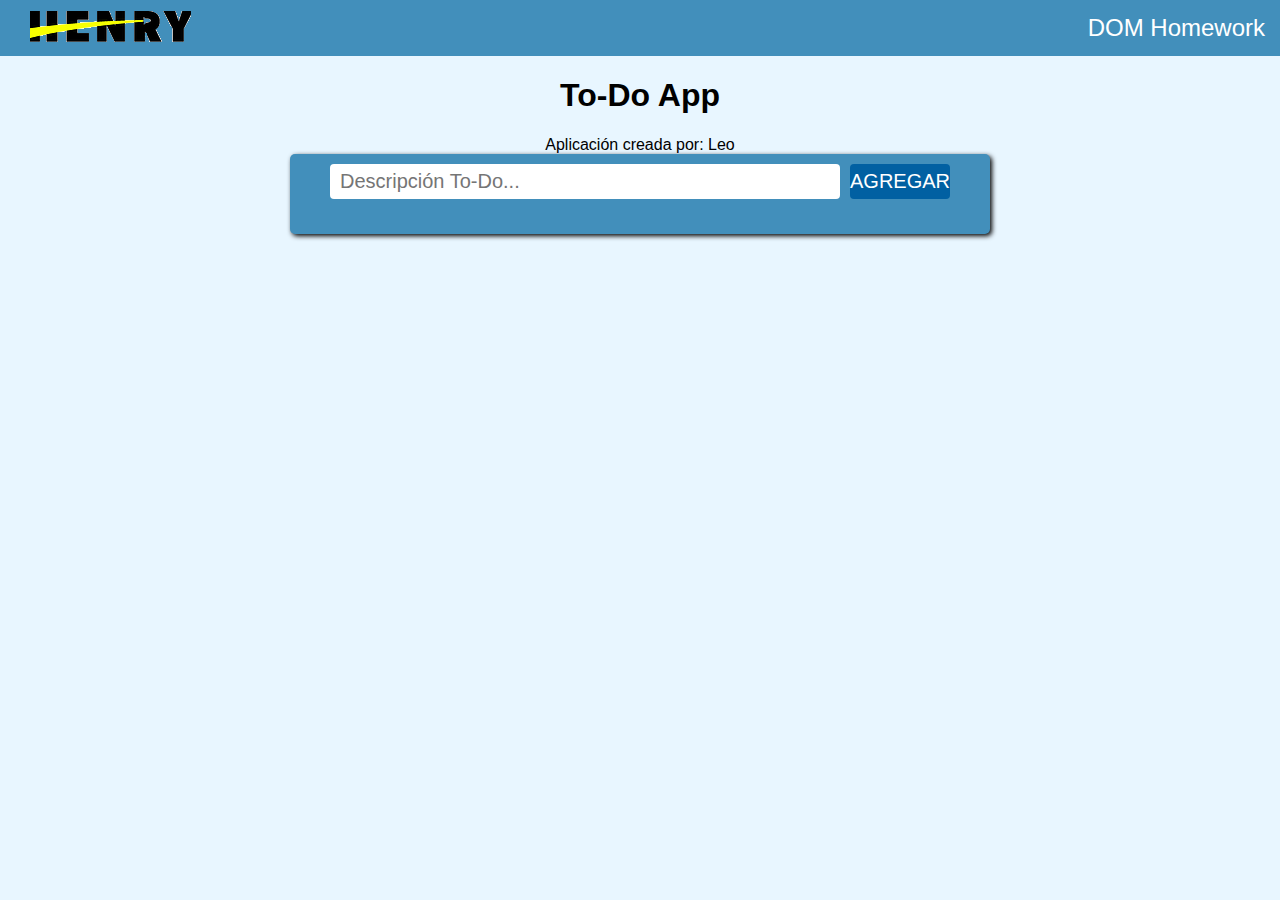
<file: 01-DOM/homework/index.html>
<html>
    <head>
        <meta charset="utf-8">
        <title>Henry</title>
        <link rel="stylesheet" href="./assets/style.css">
        <script type="text/javascript" src="./DOMhomework.js" async></script>
    </head>
    <body>
        <div id="header">
            <a href="https://www.soyhenry.com/" target="_blank_"><img src="./assets/henry.png" /></a>
            <span>DOM Homework</span>
        </div>
        <h1>To-Do App</h1>
        <div><span id="createdBy">Aplicación creada por:</span></div>
        <div id="container">
            <div id="inputContainer">
                <input type="text" id="toDoInput" placeholder="Descripción To-Do..."/><div id="addButton"><span>AGREGAR</span></div>
            </div>
            <div id="toDoContainer"></div>
        </div>
    </body>
</html>
</file>
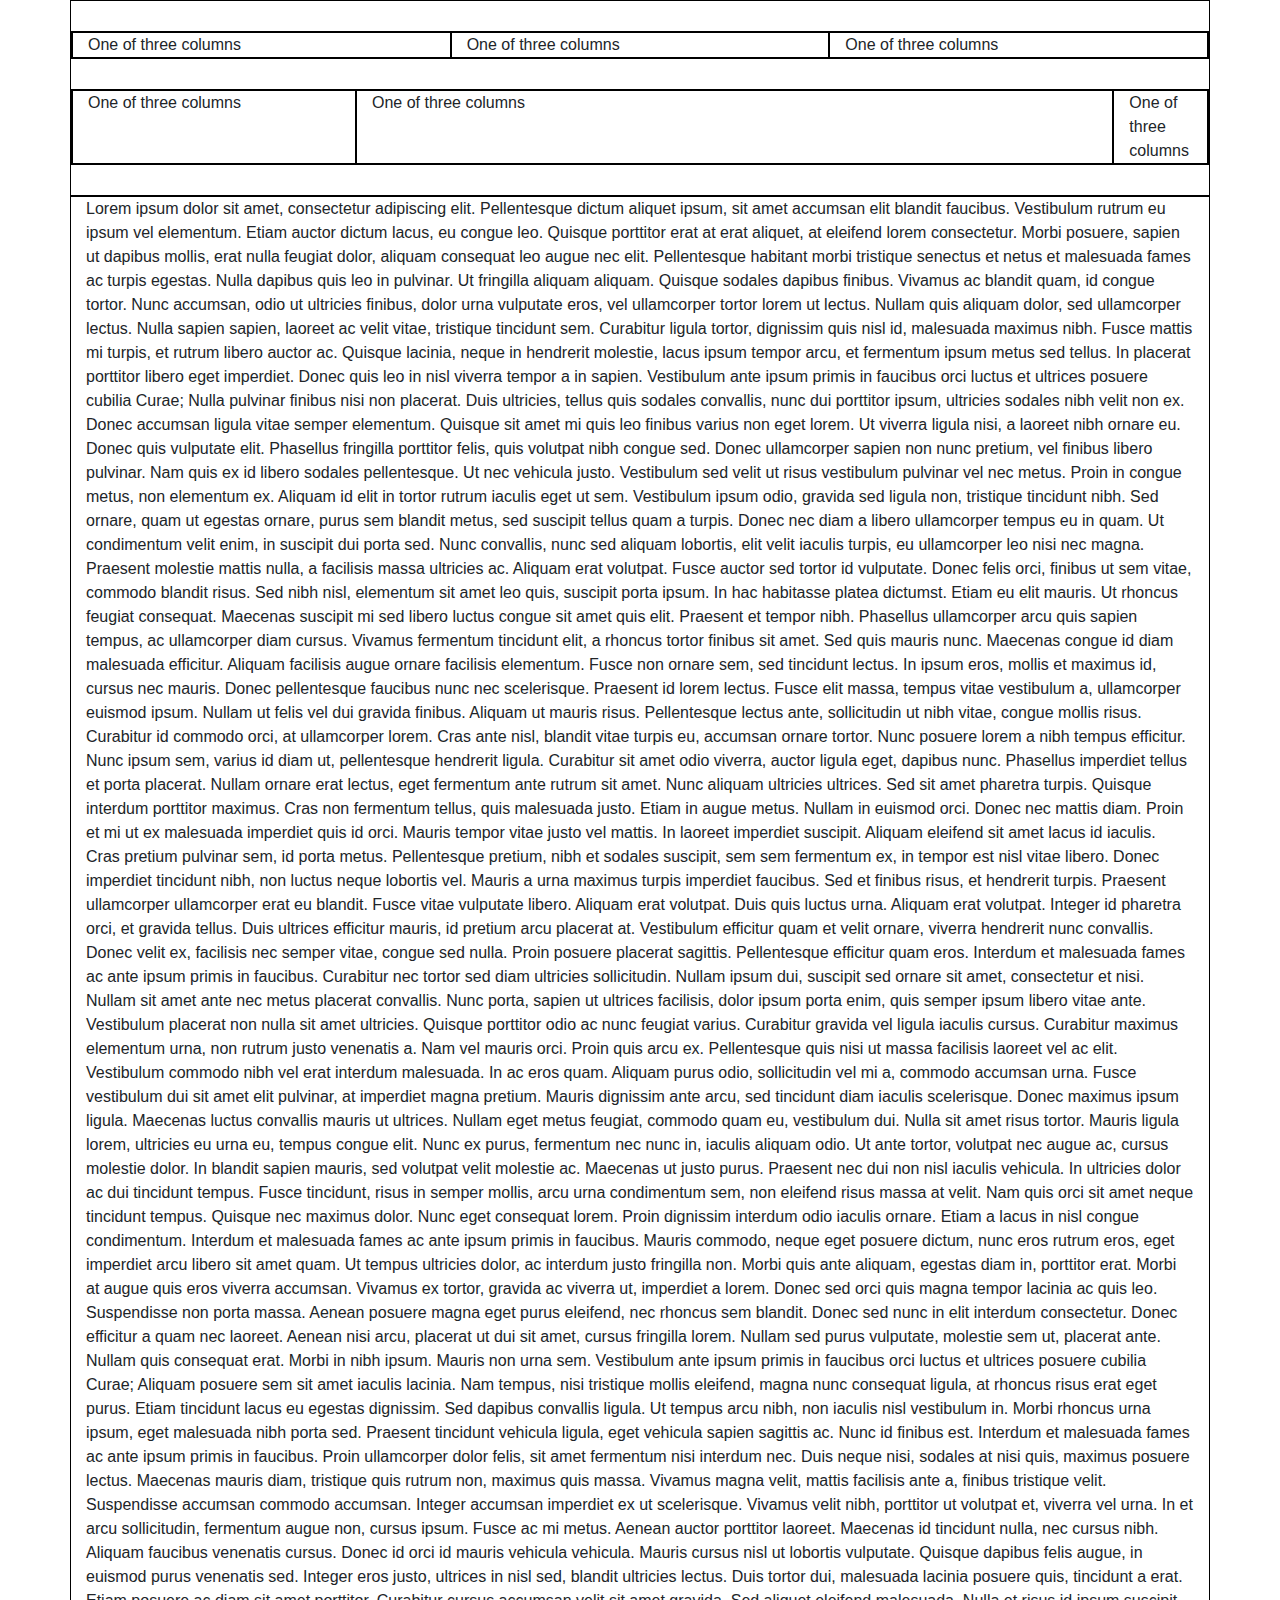
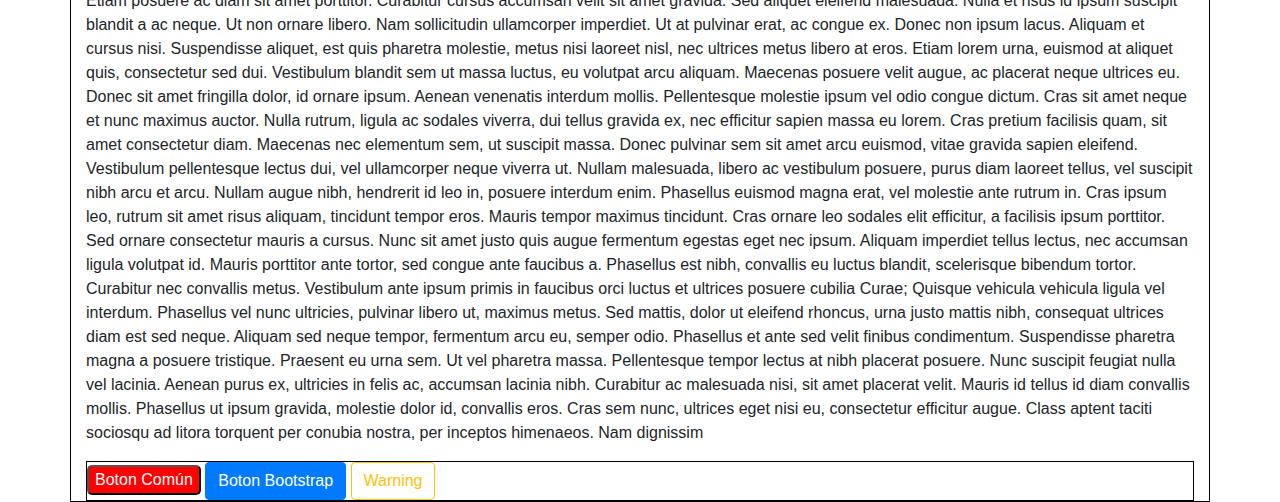
<file: 02-CSS/demo/index.html>
<!DOCTYPE html>

<html>

<head>
  <link rel="stylesheet" href="https://stackpath.bootstrapcdn.com/bootstrap/4.4.1/css/bootstrap.min.css"
    integrity="sha384-Vkoo8x4CGsO3+Hhxv8T/Q5PaXtkKtu6ug5TOeNV6gBiFeWPGFN9MuhOf23Q9Ifjh" crossorigin="anonymous">
</head>
<meta charset=UTF-8>
<style media="screen">
  .buttonComun {
    color: white;
    background-color: red;
    border-radius: 5px;
  }

  div {
    border: 1px solid black;
  }

  div.row {
    margin-top: 30px;
    margin-bottom: 30px;
  }
</style>

<body>


  <div class="container">
    <div class="row">
      <div class="col-sm">
        One of three columns
      </div>
      <div class="col-sm">
        One of three columns
      </div>
      <div class="col-sm">
        One of three columns
      </div>
    </div>
    <div class="row">
      <div class="col-lg-3">
        One of three columns
      </div>
      <div class="col-lg-8">
        One of three columns
      </div>
      <div class="col-lg-1">
        One of three columns
      </div>
    </div>
  </div>

  <div class='container'>
    <p> Lorem ipsum dolor sit amet, consectetur adipiscing elit. Pellentesque dictum aliquet ipsum, sit amet accumsan
      elit blandit faucibus. Vestibulum rutrum eu ipsum vel elementum. Etiam auctor dictum lacus, eu congue leo. Quisque
      porttitor erat at erat aliquet, at eleifend lorem consectetur. Morbi posuere, sapien ut dapibus mollis, erat nulla
      feugiat dolor, aliquam consequat leo augue nec elit. Pellentesque habitant morbi tristique senectus et netus et
      malesuada fames ac turpis egestas. Nulla dapibus quis leo in pulvinar. Ut fringilla aliquam aliquam. Quisque
      sodales dapibus finibus. Vivamus ac blandit quam, id congue tortor. Nunc accumsan, odio ut ultricies finibus,
      dolor urna vulputate eros, vel ullamcorper tortor lorem ut lectus. Nullam quis aliquam dolor, sed ullamcorper
      lectus.

      Nulla sapien sapien, laoreet ac velit vitae, tristique tincidunt sem. Curabitur ligula tortor, dignissim quis nisl
      id, malesuada maximus nibh. Fusce mattis mi turpis, et rutrum libero auctor ac. Quisque lacinia, neque in
      hendrerit molestie, lacus ipsum tempor arcu, et fermentum ipsum metus sed tellus. In placerat porttitor libero
      eget imperdiet. Donec quis leo in nisl viverra tempor a in sapien. Vestibulum ante ipsum primis in faucibus orci
      luctus et ultrices posuere cubilia Curae; Nulla pulvinar finibus nisi non placerat. Duis ultricies, tellus quis
      sodales convallis, nunc dui porttitor ipsum, ultricies sodales nibh velit non ex. Donec accumsan ligula vitae
      semper elementum. Quisque sit amet mi quis leo finibus varius non eget lorem.

      Ut viverra ligula nisi, a laoreet nibh ornare eu. Donec quis vulputate elit. Phasellus fringilla porttitor felis,
      quis volutpat nibh congue sed. Donec ullamcorper sapien non nunc pretium, vel finibus libero pulvinar. Nam quis ex
      id libero sodales pellentesque. Ut nec vehicula justo. Vestibulum sed velit ut risus vestibulum pulvinar vel nec
      metus. Proin in congue metus, non elementum ex. Aliquam id elit in tortor rutrum iaculis eget ut sem. Vestibulum
      ipsum odio, gravida sed ligula non, tristique tincidunt nibh. Sed ornare, quam ut egestas ornare, purus sem
      blandit metus, sed suscipit tellus quam a turpis. Donec nec diam a libero ullamcorper tempus eu in quam.

      Ut condimentum velit enim, in suscipit dui porta sed. Nunc convallis, nunc sed aliquam lobortis, elit velit
      iaculis turpis, eu ullamcorper leo nisi nec magna. Praesent molestie mattis nulla, a facilisis massa ultricies ac.
      Aliquam erat volutpat. Fusce auctor sed tortor id vulputate. Donec felis orci, finibus ut sem vitae, commodo
      blandit risus. Sed nibh nisl, elementum sit amet leo quis, suscipit porta ipsum. In hac habitasse platea dictumst.
      Etiam eu elit mauris. Ut rhoncus feugiat consequat. Maecenas suscipit mi sed libero luctus congue sit amet quis
      elit. Praesent et tempor nibh. Phasellus ullamcorper arcu quis sapien tempus, ac ullamcorper diam cursus. Vivamus
      fermentum tincidunt elit, a rhoncus tortor finibus sit amet.

      Sed quis mauris nunc. Maecenas congue id diam malesuada efficitur. Aliquam facilisis augue ornare facilisis
      elementum. Fusce non ornare sem, sed tincidunt lectus. In ipsum eros, mollis et maximus id, cursus nec mauris.
      Donec pellentesque faucibus nunc nec scelerisque. Praesent id lorem lectus.

      Fusce elit massa, tempus vitae vestibulum a, ullamcorper euismod ipsum. Nullam ut felis vel dui gravida finibus.
      Aliquam ut mauris risus. Pellentesque lectus ante, sollicitudin ut nibh vitae, congue mollis risus. Curabitur id
      commodo orci, at ullamcorper lorem. Cras ante nisl, blandit vitae turpis eu, accumsan ornare tortor. Nunc posuere
      lorem a nibh tempus efficitur. Nunc ipsum sem, varius id diam ut, pellentesque hendrerit ligula. Curabitur sit
      amet odio viverra, auctor ligula eget, dapibus nunc. Phasellus imperdiet tellus et porta placerat. Nullam ornare
      erat lectus, eget fermentum ante rutrum sit amet.

      Nunc aliquam ultricies ultrices. Sed sit amet pharetra turpis. Quisque interdum porttitor maximus. Cras non
      fermentum tellus, quis malesuada justo. Etiam in augue metus. Nullam in euismod orci. Donec nec mattis diam. Proin
      et mi ut ex malesuada imperdiet quis id orci. Mauris tempor vitae justo vel mattis. In laoreet imperdiet suscipit.
      Aliquam eleifend sit amet lacus id iaculis. Cras pretium pulvinar sem, id porta metus. Pellentesque pretium, nibh
      et sodales suscipit, sem sem fermentum ex, in tempor est nisl vitae libero. Donec imperdiet tincidunt nibh, non
      luctus neque lobortis vel. Mauris a urna maximus turpis imperdiet faucibus. Sed et finibus risus, et hendrerit
      turpis.

      Praesent ullamcorper ullamcorper erat eu blandit. Fusce vitae vulputate libero. Aliquam erat volutpat. Duis quis
      luctus urna. Aliquam erat volutpat. Integer id pharetra orci, et gravida tellus. Duis ultrices efficitur mauris,
      id pretium arcu placerat at. Vestibulum efficitur quam et velit ornare, viverra hendrerit nunc convallis. Donec
      velit ex, facilisis nec semper vitae, congue sed nulla. Proin posuere placerat sagittis. Pellentesque efficitur
      quam eros. Interdum et malesuada fames ac ante ipsum primis in faucibus. Curabitur nec tortor sed diam ultricies
      sollicitudin. Nullam ipsum dui, suscipit sed ornare sit amet, consectetur et nisi.

      Nullam sit amet ante nec metus placerat convallis. Nunc porta, sapien ut ultrices facilisis, dolor ipsum porta
      enim, quis semper ipsum libero vitae ante. Vestibulum placerat non nulla sit amet ultricies. Quisque porttitor
      odio ac nunc feugiat varius. Curabitur gravida vel ligula iaculis cursus. Curabitur maximus elementum urna, non
      rutrum justo venenatis a. Nam vel mauris orci. Proin quis arcu ex. Pellentesque quis nisi ut massa facilisis
      laoreet vel ac elit. Vestibulum commodo nibh vel erat interdum malesuada. In ac eros quam. Aliquam purus odio,
      sollicitudin vel mi a, commodo accumsan urna.

      Fusce vestibulum dui sit amet elit pulvinar, at imperdiet magna pretium. Mauris dignissim ante arcu, sed tincidunt
      diam iaculis scelerisque. Donec maximus ipsum ligula. Maecenas luctus convallis mauris ut ultrices. Nullam eget
      metus feugiat, commodo quam eu, vestibulum dui. Nulla sit amet risus tortor. Mauris ligula lorem, ultricies eu
      urna eu, tempus congue elit. Nunc ex purus, fermentum nec nunc in, iaculis aliquam odio. Ut ante tortor, volutpat
      nec augue ac, cursus molestie dolor. In blandit sapien mauris, sed volutpat velit molestie ac. Maecenas ut justo
      purus. Praesent nec dui non nisl iaculis vehicula.

      In ultricies dolor ac dui tincidunt tempus. Fusce tincidunt, risus in semper mollis, arcu urna condimentum sem,
      non eleifend risus massa at velit. Nam quis orci sit amet neque tincidunt tempus. Quisque nec maximus dolor. Nunc
      eget consequat lorem. Proin dignissim interdum odio iaculis ornare. Etiam a lacus in nisl congue condimentum.
      Interdum et malesuada fames ac ante ipsum primis in faucibus. Mauris commodo, neque eget posuere dictum, nunc eros
      rutrum eros, eget imperdiet arcu libero sit amet quam. Ut tempus ultricies dolor, ac interdum justo fringilla non.
      Morbi quis ante aliquam, egestas diam in, porttitor erat. Morbi at augue quis eros viverra accumsan.

      Vivamus ex tortor, gravida ac viverra ut, imperdiet a lorem. Donec sed orci quis magna tempor lacinia ac quis leo.
      Suspendisse non porta massa. Aenean posuere magna eget purus eleifend, nec rhoncus sem blandit. Donec sed nunc in
      elit interdum consectetur. Donec efficitur a quam nec laoreet. Aenean nisi arcu, placerat ut dui sit amet, cursus
      fringilla lorem. Nullam sed purus vulputate, molestie sem ut, placerat ante. Nullam quis consequat erat. Morbi in
      nibh ipsum. Mauris non urna sem. Vestibulum ante ipsum primis in faucibus orci luctus et ultrices posuere cubilia
      Curae;

      Aliquam posuere sem sit amet iaculis lacinia. Nam tempus, nisi tristique mollis eleifend, magna nunc consequat
      ligula, at rhoncus risus erat eget purus. Etiam tincidunt lacus eu egestas dignissim. Sed dapibus convallis
      ligula. Ut tempus arcu nibh, non iaculis nisl vestibulum in. Morbi rhoncus urna ipsum, eget malesuada nibh porta
      sed. Praesent tincidunt vehicula ligula, eget vehicula sapien sagittis ac. Nunc id finibus est. Interdum et
      malesuada fames ac ante ipsum primis in faucibus. Proin ullamcorper dolor felis, sit amet fermentum nisi interdum
      nec.

      Duis neque nisi, sodales at nisi quis, maximus posuere lectus. Maecenas mauris diam, tristique quis rutrum non,
      maximus quis massa. Vivamus magna velit, mattis facilisis ante a, finibus tristique velit. Suspendisse accumsan
      commodo accumsan. Integer accumsan imperdiet ex ut scelerisque. Vivamus velit nibh, porttitor ut volutpat et,
      viverra vel urna. In et arcu sollicitudin, fermentum augue non, cursus ipsum. Fusce ac mi metus. Aenean auctor
      porttitor laoreet. Maecenas id tincidunt nulla, nec cursus nibh. Aliquam faucibus venenatis cursus. Donec id orci
      id mauris vehicula vehicula. Mauris cursus nisl ut lobortis vulputate. Quisque dapibus felis augue, in euismod
      purus venenatis sed.

      Integer eros justo, ultrices in nisl sed, blandit ultricies lectus. Duis tortor dui, malesuada lacinia posuere
      quis, tincidunt a erat. Etiam posuere ac diam sit amet porttitor. Curabitur cursus accumsan velit sit amet
      gravida. Sed aliquet eleifend malesuada. Nulla et risus id ipsum suscipit blandit a ac neque. Ut non ornare
      libero. Nam sollicitudin ullamcorper imperdiet. Ut at pulvinar erat, ac congue ex. Donec non ipsum lacus. Aliquam
      et cursus nisi. Suspendisse aliquet, est quis pharetra molestie, metus nisi laoreet nisl, nec ultrices metus
      libero at eros. Etiam lorem urna, euismod at aliquet quis, consectetur sed dui. Vestibulum blandit sem ut massa
      luctus, eu volutpat arcu aliquam.

      Maecenas posuere velit augue, ac placerat neque ultrices eu. Donec sit amet fringilla dolor, id ornare ipsum.
      Aenean venenatis interdum mollis. Pellentesque molestie ipsum vel odio congue dictum. Cras sit amet neque et nunc
      maximus auctor. Nulla rutrum, ligula ac sodales viverra, dui tellus gravida ex, nec efficitur sapien massa eu
      lorem. Cras pretium facilisis quam, sit amet consectetur diam. Maecenas nec elementum sem, ut suscipit massa.
      Donec pulvinar sem sit amet arcu euismod, vitae gravida sapien eleifend. Vestibulum pellentesque lectus dui, vel
      ullamcorper neque viverra ut. Nullam malesuada, libero ac vestibulum posuere, purus diam laoreet tellus, vel
      suscipit nibh arcu et arcu.

      Nullam augue nibh, hendrerit id leo in, posuere interdum enim. Phasellus euismod magna erat, vel molestie ante
      rutrum in. Cras ipsum leo, rutrum sit amet risus aliquam, tincidunt tempor eros. Mauris tempor maximus tincidunt.
      Cras ornare leo sodales elit efficitur, a facilisis ipsum porttitor. Sed ornare consectetur mauris a cursus. Nunc
      sit amet justo quis augue fermentum egestas eget nec ipsum. Aliquam imperdiet tellus lectus, nec accumsan ligula
      volutpat id. Mauris porttitor ante tortor, sed congue ante faucibus a. Phasellus est nibh, convallis eu luctus
      blandit, scelerisque bibendum tortor. Curabitur nec convallis metus. Vestibulum ante ipsum primis in faucibus orci
      luctus et ultrices posuere cubilia Curae; Quisque vehicula vehicula ligula vel interdum. Phasellus vel nunc
      ultricies, pulvinar libero ut, maximus metus.

      Sed mattis, dolor ut eleifend rhoncus, urna justo mattis nibh, consequat ultrices diam est sed neque. Aliquam sed
      neque tempor, fermentum arcu eu, semper odio. Phasellus et ante sed velit finibus condimentum. Suspendisse
      pharetra magna a posuere tristique. Praesent eu urna sem. Ut vel pharetra massa. Pellentesque tempor lectus at
      nibh placerat posuere. Nunc suscipit feugiat nulla vel lacinia.

      Aenean purus ex, ultricies in felis ac, accumsan lacinia nibh. Curabitur ac malesuada nisi, sit amet placerat
      velit. Mauris id tellus id diam convallis mollis. Phasellus ut ipsum gravida, molestie dolor id, convallis eros.
      Cras sem nunc, ultrices eget nisi eu, consectetur efficitur augue. Class aptent taciti sociosqu ad litora torquent
      per conubia nostra, per inceptos himenaeos. Nam dignissim</p>
    <div>


      <button type="button" class="buttonComun">Boton Común</button>
      <button class="btn btn-primary">Boton Bootstrap</button>
      <button type="button" class="btn btn-outline-warning">Warning</button>


      <script src="https://code.jquery.com/jquery-3.4.1.slim.min.js"
        integrity="sha384-J6qa4849blE2+poT4WnyKhv5vZF5SrPo0iEjwBvKU7imGFAV0wwj1yYfoRSJoZ+n"
        crossorigin="anonymous"></script>
      <script src="https://cdn.jsdelivr.net/npm/popper.js@1.16.0/dist/umd/popper.min.js"
        integrity="sha384-Q6E9RHvbIyZFJoft+2mJbHaEWldlvI9IOYy5n3zV9zzTtmI3UksdQRVvoxMfooAo"
        crossorigin="anonymous"></script>
      <script src="https://stackpath.bootstrapcdn.com/bootstrap/4.4.1/js/bootstrap.min.js"
        integrity="sha384-wfSDF2E50Y2D1uUdj0O3uMBJnjuUD4Ih7YwaYd1iqfktj0Uod8GCExl3Og8ifwB6"
        crossorigin="anonymous"></script>
</body>

</html>
</file>
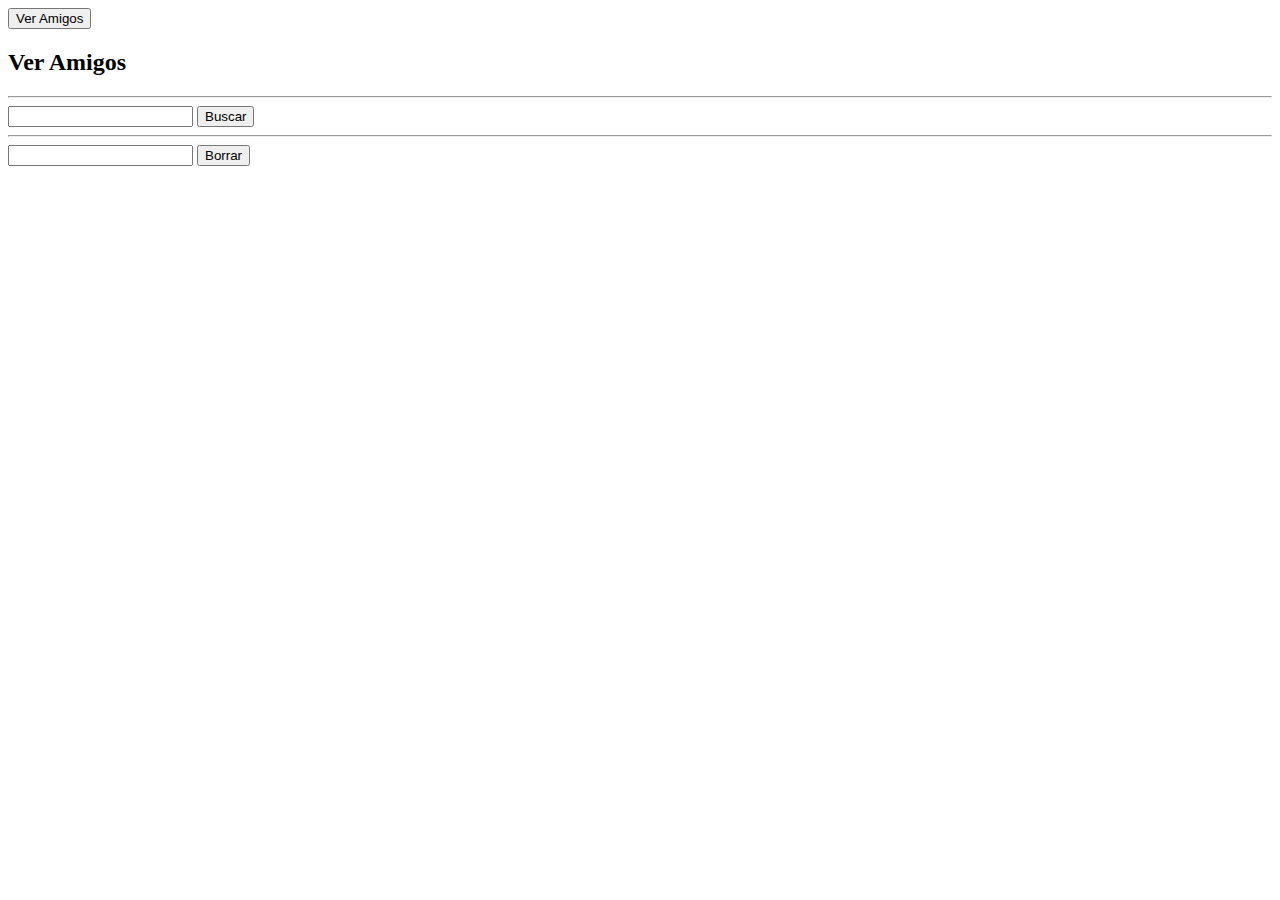
<file: 04-Ajax/homework/index.html>
<!DOCTYPE html>
<html lang="en">
<head>
  <meta charset="UTF-8">
  <meta name="viewport" content="width=device-width, initial-scale=1.0">
  <script src="https://ajax.googleapis.com/ajax/libs/jquery/3.4.1/jquery.min.js"></script>

  <title>HomeWork Ajax</title>
</head>
<body>
  <button id='boton'>Ver Amigos</button>
  <ul id='lista'>
  </ul>

  <h2>Ver Amigos</h2>
  <!-- <img src='https://upload.wikimedia.org/wikipedia/commons/c/c7/Loading_2.gif' /> -->
  <hr>
  <input id='input'></input>
  <button id='search'>Buscar</button>
  <span id='amigo'></span>

  <hr>
  <input id='inputDelete'></input>
  <button id='delete'>Borrar</button>
  <span id='success'></span>
  <script src="index.js"></script>
</body>
</html>
</file>
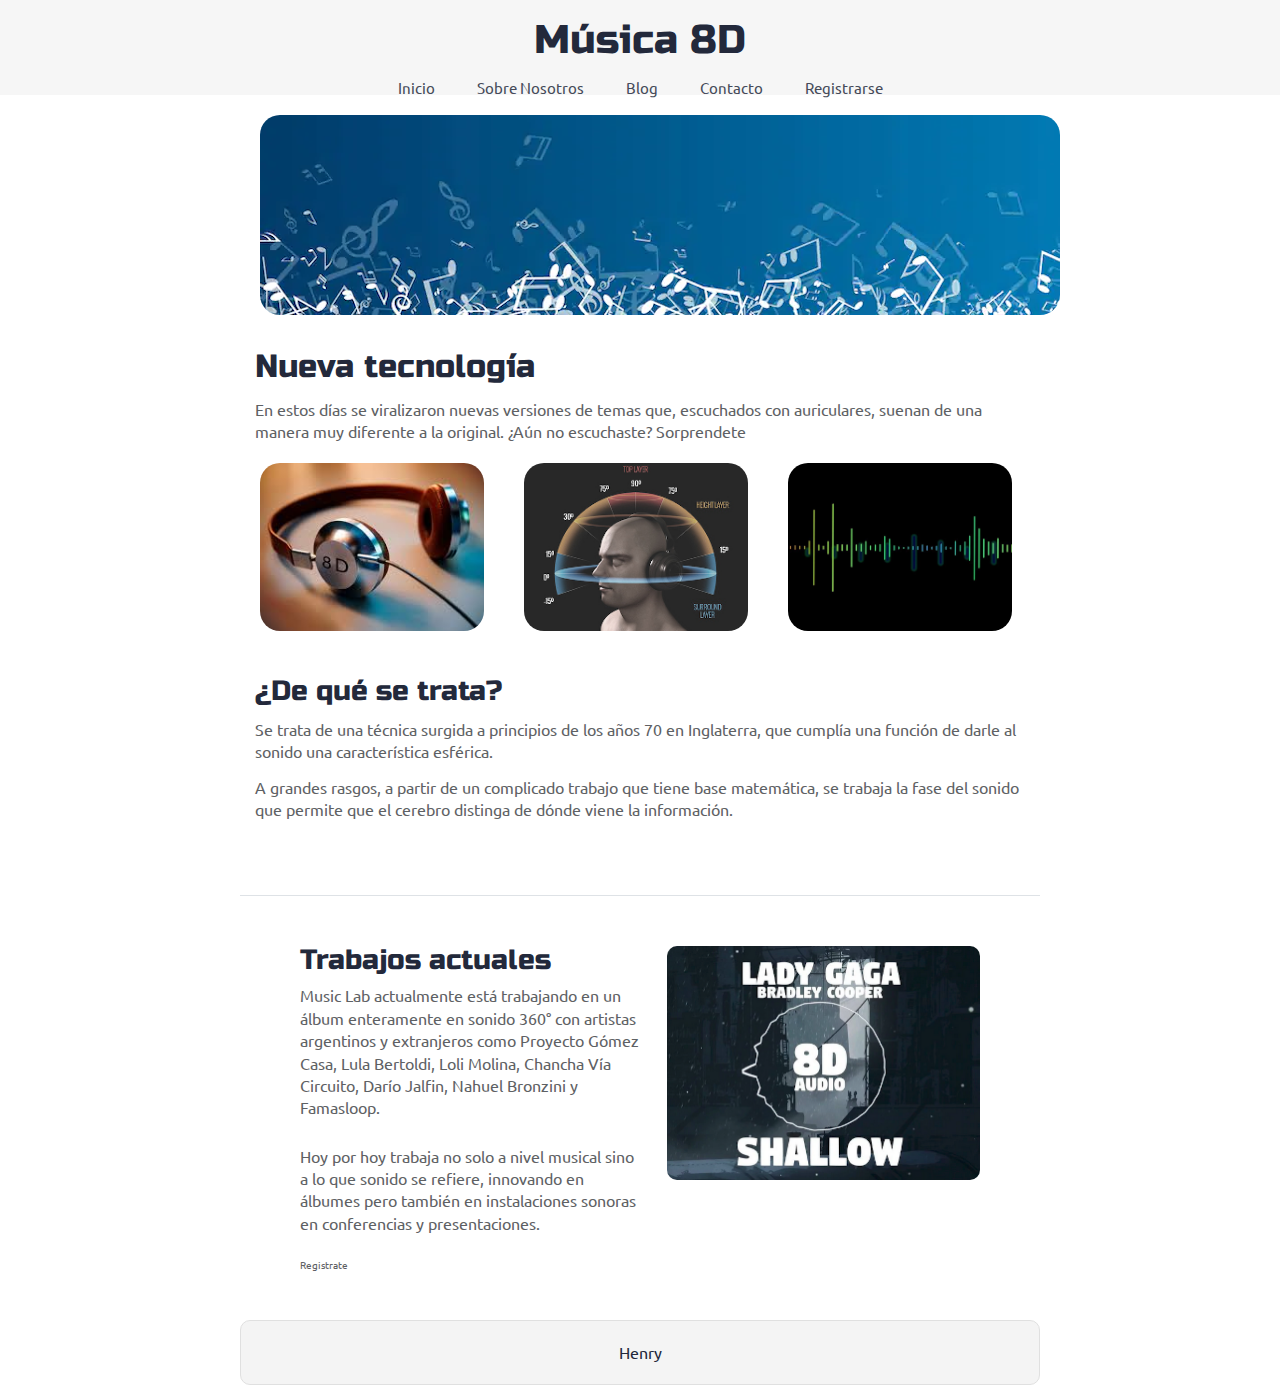
<file: 02-CSS/homework/responsive-web/index.html>
<!DOCTYPE html>

<html lang="en">
  <head>
    <meta charset="utf-8" />
    <meta name="viewport" content="width=device-width, initial-scale=1.0" />
    <title>Música 8D</title>

    <link
      href="https://fonts.googleapis.com/css?family=Russo+One|Ubuntu"
      rel="stylesheet"
    />
    <link href="css/index.css" rel="stylesheet" />

    <!--[if lt IE 9]>
      <script src="https://cdnjs.cloudflare.com/ajax/libs/html5shiv/3.7.3/html5shiv.js"></script>
    <![endif]-->
  </head>

  <body>
    <!-- Código del nav acá -->
    <div class="real-header">
      <h1>Música 8D</h1>
      <nav class="menu">
          <a href="#">Inicio</a>
          <a href="#">Sobre Nosotros</a>
          <a href="#">Blog</a>
          <a href="#">Contacto</a>
          <a href="#">Registrarse</a>
      </nav>
    </div>

    <div class="container home">
      <header class="intro">
        <!-- Código de header img acá -->
        <img src="./img/main-header.png" alt="main-header">
        <h2>Nueva tecnología</h2>

        <p>
          En estos días se viralizaron nuevas versiones de temas que, escuchados
          con auriculares, suenan de una manera muy diferente a la original.
          ¿Aún no escuchaste? Sorprendete
        </p>
      </header>

      <section class="music-images">
        <img src="img/auriculares.png" class="auricular" alt="Auriculares" />
        <img src="img/tecnologia.png" class="tecnologia" alt="Tecnologia" />
        <img src="img/ondas.png" class="ondas" alt="Ondas" />
      </section>

      <section class="musica-nueva">
        <h3>¿De qué se trata?</h3>

        <p>
          Se trata de una técnica surgida a principios de los años 70 en
          Inglaterra, que cumplía una función de darle al sonido una
          característica esférica.
        </p>

        <p>
          A grandes rasgos, a partir de un complicado trabajo que tiene base
          matemática, se trabaja la fase del sonido que permite que el cerebro
          distinga de dónde viene la información.
        </p>
      </section>

      <section class="actual">
        <div class="actual-text">
          <h3>Trabajos actuales</h3>

          <p>
            Music Lab actualmente está trabajando en un álbum enteramente en
            sonido 360° con artistas argentinos y extranjeros como Proyecto
            Gómez Casa, Lula Bertoldi, Loli Molina, Chancha Vía Circuito, Darío
            Jalfin, Nahuel Bronzini y Famasloop.
          </p>

          <p>
            Hoy por hoy trabaja no solo a nivel musical sino a lo que sonido se
            refiere, innovando en álbumes pero también en instalaciones sonoras
            en conferencias y presentaciones.
          </p>

          <div class="btn">Registrate</div>
        </div>

        <div class="actual-img">
          <img src="img/tema.png" alt="Tema" />
        </div>
      </section>

      <footer>
        <p>Henry</p>
      </footer>
    </div>
  </body>
</html>
</file>
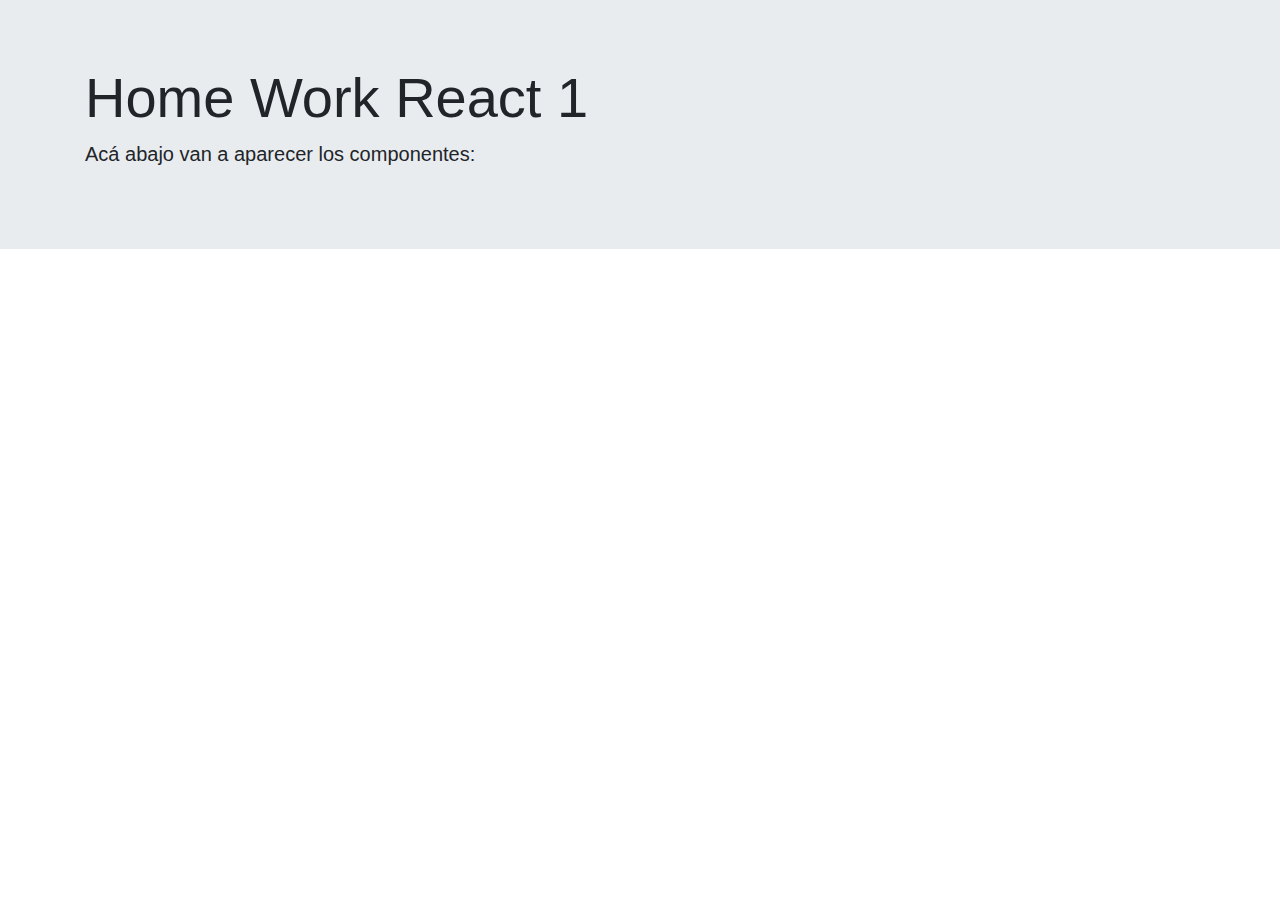
<file: 06-React-Intro/homework/public/index.html>
<!DOCTYPE html>
<html lang="en">
  <head>
    <meta charset="utf-8" />
    <link rel="icon" href="%PUBLIC_URL%/favicon.ico" />
    <meta name="viewport" content="width=device-width, initial-scale=1" />
    <meta name="theme-color" content="#000000" />
    <meta
      name="description"
      content="Web site created using create-react-app"
    />
    <link rel="apple-touch-icon" href="%PUBLIC_URL%/logo192.png" />
    <!--
      manifest.json provides metadata used when your web app is installed on a
      user's mobile device or desktop. See https://developers.google.com/web/fundamentals/web-app-manifest/
    -->
    <link rel="manifest" href="%PUBLIC_URL%/manifest.json" />
    <!--
      Notice the use of %PUBLIC_URL% in the tags above.
      It will be replaced with the URL of the `public` folder during the build.
      Only files inside the `public` folder can be referenced from the HTML.

      Unlike "/favicon.ico" or "favicon.ico", "%PUBLIC_URL%/favicon.ico" will
      work correctly both with client-side routing and a non-root public URL.
      Learn how to configure a non-root public URL by running `npm run build`.
    -->
     <!-- Bootstrap -->
    <link rel="stylesheet" href="https://stackpath.bootstrapcdn.com/bootstrap/4.4.1/css/bootstrap.min.css" integrity="sha384-Vkoo8x4CGsO3+Hhxv8T/Q5PaXtkKtu6ug5TOeNV6gBiFeWPGFN9MuhOf23Q9Ifjh" crossorigin="anonymous">
    <title>React App</title>
  </head>
  <body>
    <noscript>You need to enable JavaScript to run this app.</noscript>
    <div class="jumbotron jumbotron-fluid">
      <div class="container">
        <h1 class="display-4">Home Work React 1</h1>
        <p class="lead">Acá abajo van a aparecer los componentes:</p>
      </div>
    </div>
    <div id="root"></div>
    <!--
      This HTML file is a template.
      If you open it directly in the browser, you will see an empty page.

      You can add webfonts, meta tags, or analytics to this file.
      The build step will place the bundled scripts into the <body> tag.

      To begin the development, run `npm start` or `yarn start`.
      To create a production bundle, use `npm run build` or `yarn build`.
    -->
  </body>
</html>
</file>
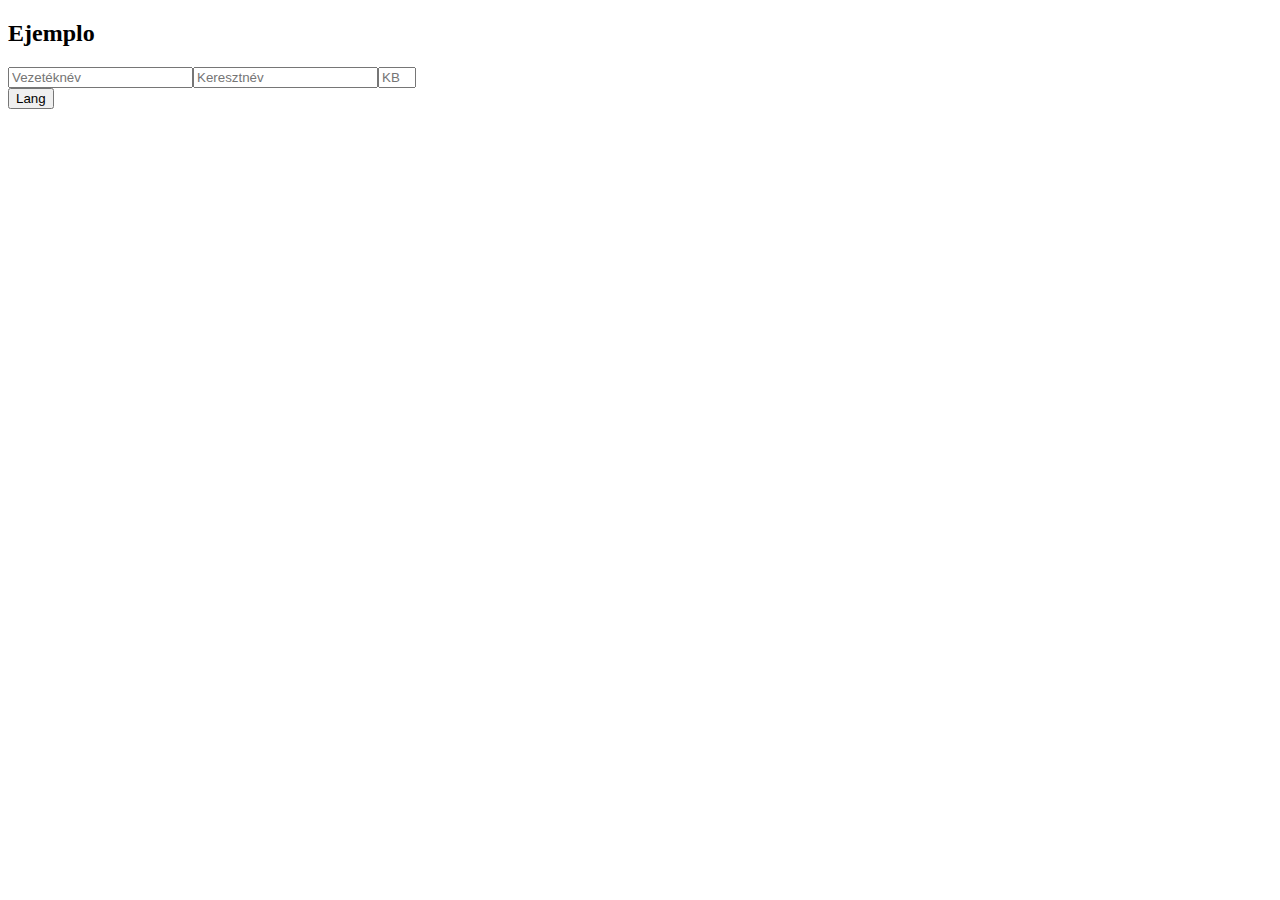
<file: 10-React-Forms/demo/dist/index.html>
<!DOCTYPE html>
<html>

<head>
  <meta charset=UTF-8>
  <title></title>
  <style>
    .danger {
      border: red 1px solid;
    }

    span {
      position: fixed;
      top: 10px;
      left: 10px;
    }
  </style>
</head>

<body>
  <div id='app'></div>

  <script src="./bundle.js"></script>
</body>

</html>
</file>
<file: 01-DOM/homework/assets/style.css>
body {
  background-color: rgb(232, 246, 255);
  font-family: "Helvetica Neue",Helvetica,Arial,sans-serif;
  margin-top: 56px;
  display: flex;
  flex-direction: column;
  align-items: center;
}

#header {
  width: 100%;
  position: absolute;
  top: 0;
  left: 0;
  background: #428fbb;
  height: 56px;
  /* padding-left: 15px; */
  display: flex;
  justify-content: space-between;
  align-items: center;
}

#header span {
  font-size: 24px;
  color: white;
  padding-right: 15px;
}

#header a {
  padding-left: 15px;
}


#container {
  background-color: #428fbb;
  box-shadow: 2px 2px 5px#000;
  width: 50%;
  min-width: 700px;
  border-radius: 5px;
}

#inputContainer {
  display: flex;
  justify-content: center;
  padding: 10px;
  margin-bottom: 25px;
}

#toDoInput {
  outline: none;
  width: 75%;
  padding-left: 10px;
  font-size: 20px;
  border: none;
  border-radius: 4px;
}

#addButton {
  display: flex;
  justify-content: center;
  align-items: center;
  width: 100px;
  margin-left: 10px;
  border-radius: 4px;
  cursor: pointer;
  height: 35px;
  background: #0160A2;
  color: #FFF;
  font-size: 20px;
}

#toDoContainer {
  width: 100%;
  display: flex;
  justify-content: center;
  flex-wrap: wrap;
  cursor: pointer;
}

.toDoShell {
  width: 650px;
  min-height: 50px;
  display: flex;
  justify-content: space-around;
  align-items: center;
  background: #fff;
  margin-bottom: 10px;
  border-radius: 5px;
  font-size: 20px;
  padding: 5px;
}

.toDoShell span {
  width: 90%;
}
.completeText {
  color: lightgrey;
  text-decoration: line-through;
}

.completeCheckbox {
  transform: scale(1.8);
}
</file>
<file: 02-CSS/homework/responsive-web/css/index.css>
/* http://meyerweb.com/eric/tools/css/reset/ 
   v2.0 | 20110126
   License: none (public domain)
*/
html,
body,
div,
span,
applet,
object,
iframe,
h1,
h2,
h3,
h4,
h5,
h6,
p,
blockquote,
pre,
a,
abbr,
acronym,
address,
big,
cite,
code,
del,
dfn,
em,
img,
ins,
kbd,
q,
s,
samp,
small,
strike,
strong,
sub,
sup,
tt,
var,
b,
u,
i,
center,
dl,
dt,
dd,
ol,
ul,
li,
fieldset,
form,
label,
legend,
table,
caption,
tbody,
tfoot,
thead,
tr,
th,
td,
article,
aside,
canvas,
details,
embed,
figure,
figcaption,
footer,
header,
hgroup,
menu,
nav,
output,
ruby,
section,
summary,
time,
mark,
audio,
video {
  margin: 0;
  padding: 0;
  border: 0;
  font-size: 100%;
  font: inherit;
  vertical-align: baseline;
}
/* HTML5 display-role reset for older browsers */
article,
aside,
details,
figcaption,
figure,
footer,
header,
hgroup,
menu,
nav,
section {
  display: block;
}
body {
  line-height: 1;
}
ol,
ul {
  list-style: none;
}
blockquote,
q {
  quotes: none;
}
blockquote:before,
blockquote:after,
q:before,
q:after {
  content: '';
  content: none;
}
table {
  border-collapse: collapse;
  border-spacing: 0;
}
* {
  box-sizing: border-box;
}
html {
  font-size: 62.5%;
}
html,
body {
  font-family: 'Ubuntu', sans-serif;
  color: #5E6164;
}
h1,
h2,
h3,
h4,
h5 {
  font-family: 'Russo One', sans-serif;
  color: #23293B;
}
h2 {
  font-size: 3.2rem;
}
h3 {
  font-size: 2.8rem;
}
p {
  font-size: 1.6rem;
  line-height: 1.4;
}
.container {
  max-width: 800px;
  width: 100%;
  margin: 0 auto;
}
.real-header {
  text-align: center;
  background-color: #F6F6F6;
  padding: 2rem auto;
  margin-top: -2rem;
}
.real-header h1 {
  font-size: 4rem;
  margin: 2rem auto;
  padding-top: 2rem;
}
.real-header a {
  text-decoration: none;
  font-size: 1.5rem;
  margin: 0 2rem;
  color: #454A59;
}
footer {
  color: #22283B;
  background: #f4f4f4;
  padding: 20px 0;
  border: 1px double #e0e0e0;
  border-radius: 10px;
  display: flex;
  justify-content: center;
  align-items: center;
}
.home .intro h2 {
  padding: 15px;
}
.home .intro p {
  padding: 0 15px;
}
.home .intro img {
  margin: 20px 2.5%;
  border-radius: 20px;
}
.home .music-images {
  display: flex;
  flex-wrap: wrap;
  width: 100%;
}
.home .music-images img {
  width: 28%;
  margin: 20px 2.5%;
  border-radius: 20px;
  height: 100%;
}
.home .musica-nueva {
  padding: 15px;
}
.home .musica-nueva h3 {
  margin-top: 11px;
}
.home .musica-nueva p {
  margin-top: 13px;
}
.home .actual {
  margin-top: 60px;
  border-top: 1px solid #dee2e6;
  padding: 50px 60px;
  display: flex;
  justify-content: center;
}
.home .actual .actual-text {
  width: 50%;
}
.home .actual .actual-text h3 {
  margin-bottom: 10px;
}
.home .actual .actual-text p {
  margin-bottom: 26px;
}
.home .actual .actual-img {
  width: 46%;
  margin-left: 4%;
}
.home .actual .actual-img img {
  width: 100%;
  height: auto;
  border-radius: 10px;
}
</file>
